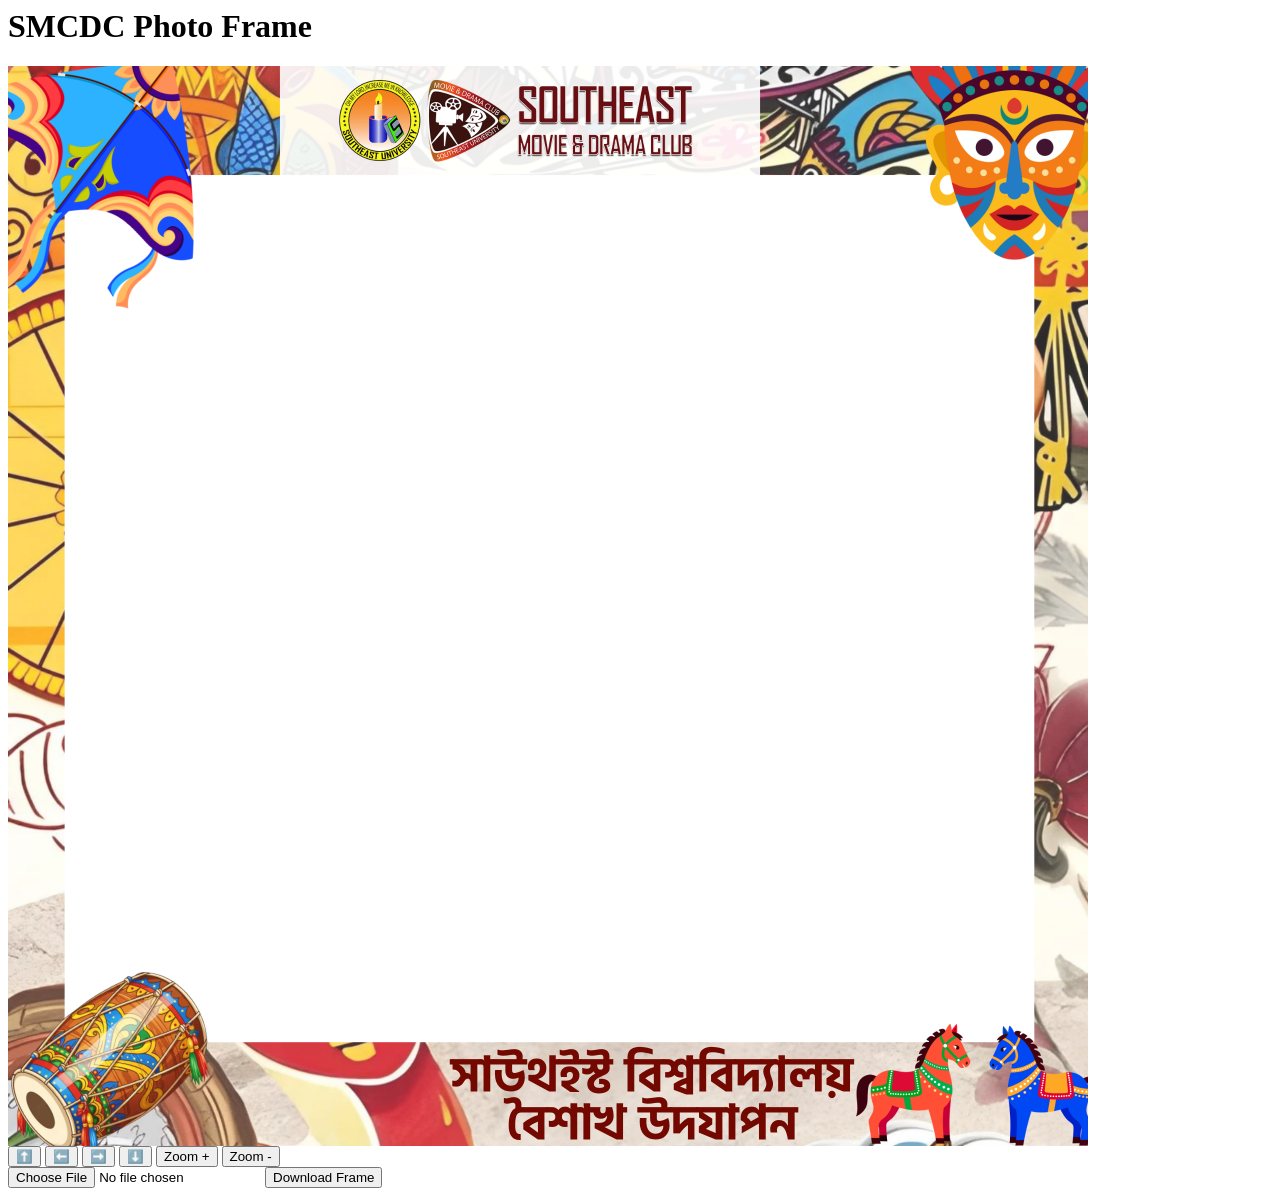
<file: index.html>
<body>
    <h1>SMCDC Photo Frame</h1>
    <div class="container">
        <canvas id="mainCanvas" width="1080" height="1080"></canvas>
        
        <div class="controls-grid">
            <button onclick="adjust('up')">⬆️</button>
            <button onclick="adjust('left')">⬅️</button>
            <button onclick="adjust('right')">➡️</button>
            <button onclick="adjust('down')">⬇️</button>
            <button onclick="adjust('plus')">Zoom +</button>
            <button onclick="adjust('minus')">Zoom -</button>
        </div>

        <div class="action-bar">
            <input type="file" id="upload" accept="image/*">
            <button id="download" class="download-btn">Download Frame</button>
        </div>
    </div>
    <script src="script.js"></script>
</body>
</file>
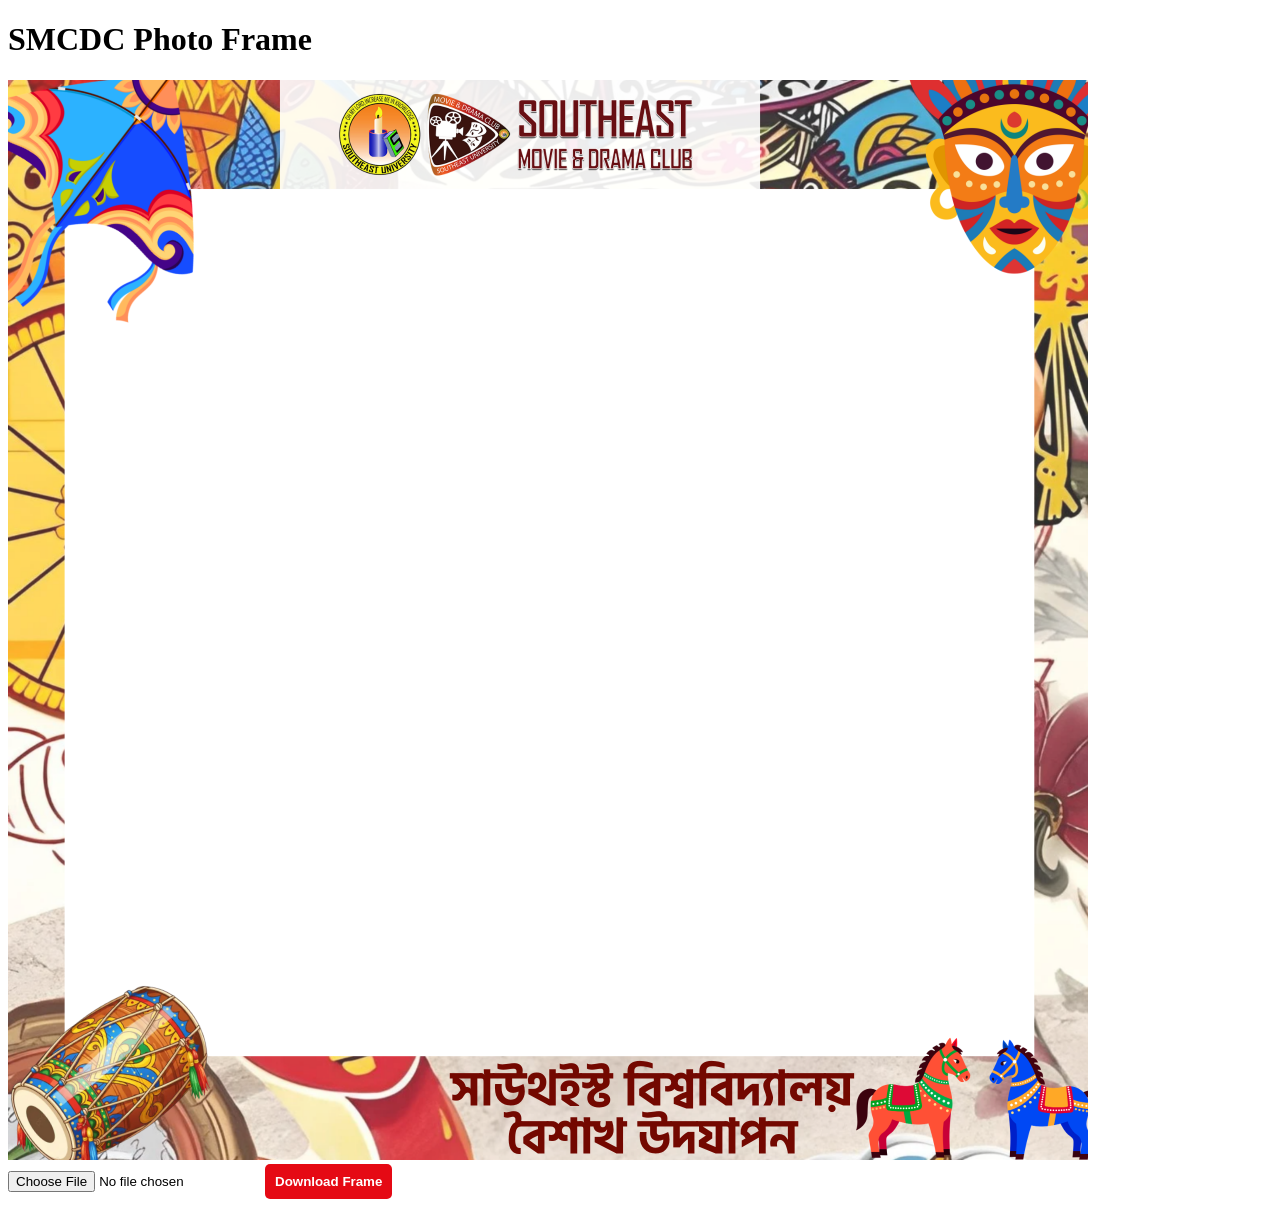
<file: gemini-code-1777149026094.html>
<!DOCTYPE html>
<html lang="en">
<head>
    <meta charset="UTF-8">
    <title>SMCDC Profile Frame</title>
    <link rel="stylesheet" href="style.css">
</head>
<body>
    <h1>SMCDC Photo Frame</h1>
    <div class="container">
        <canvas id="mainCanvas" width="1080" height="1080"></canvas>
        <div class="controls">
            <input type="file" id="upload" accept="image/*">
            <button id="download">Download Frame</button>
        </div>
    </div>
    <script src="script.js"></script>
</body>
</html>
</file>
<file: style.css>
.controls-grid {
    display: grid;
    grid-template-columns: repeat(3, 1fr);
    gap: 10px;
    max-width: 300px;
    margin: 20px auto;
}

.action-bar {
    margin-top: 20px;
}

button {
    background: #e50914;
    color: white;
    border: none;
    padding: 10px;
    border-radius: 5px;
    cursor: pointer;
    font-weight: bold;
}

.download-btn {
    width: 100%;
    padding: 15px;
    font-size: 1.2rem;
    margin-top: 10px;
}
</file>
